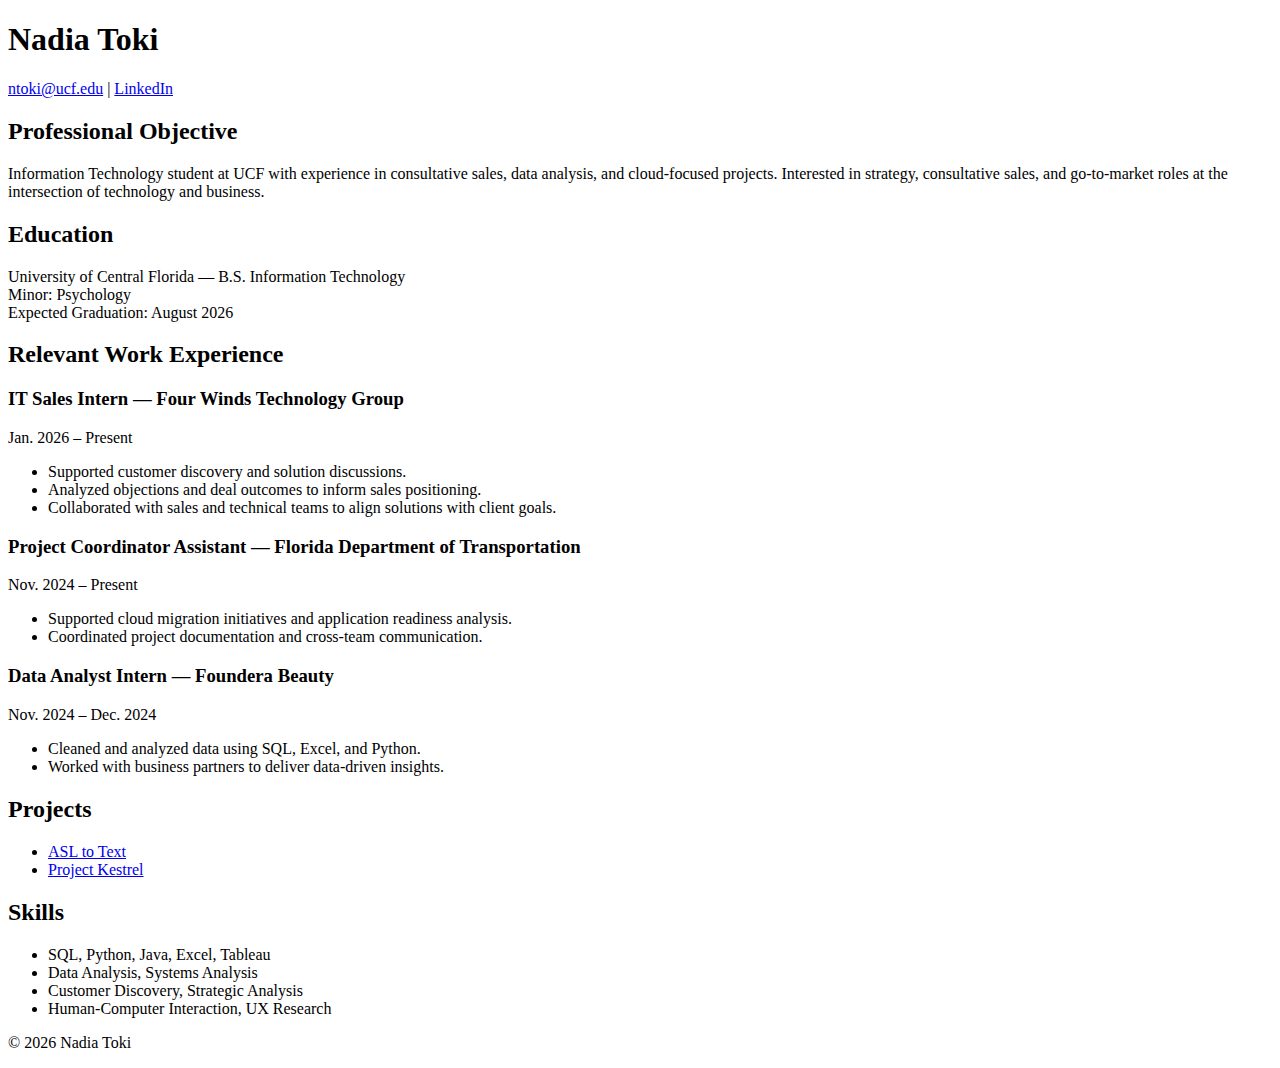
<file: index.html>
<!DOCTYPE html>
<html lang="en">
<head>
  <meta charset="UTF-8">
  <title>Nadia Toki – Resume</title>
</head>
<body>
  <header>
    <h1>Nadia Toki</h1>
    <p>
      <a href="mailto:ntoki@ucf.edu">ntoki@ucf.edu</a> |
      <a href="https://www.linkedin.com/in/nadia-toki">LinkedIn</a>
    </p>
  </header>

  <main>
    <section>
      <h2>Professional Objective</h2>
      <p>
        Information Technology student at UCF with experience in consultative sales,
        data analysis, and cloud-focused projects. Interested in strategy, consultative
        sales, and go-to-market roles at the intersection of technology and business.
      </p>
    </section>

    <section>
      <h2>Education</h2>
      <p>
        University of Central Florida — B.S. Information Technology<br>
        Minor: Psychology<br>
        Expected Graduation: August 2026
      </p>
    </section>

    <section>
      <h2>Relevant Work Experience</h2>

      <article>
        <h3>IT Sales Intern — Four Winds Technology Group</h3>
        <p>Jan. 2026 – Present</p>
        <ul>
          <li>Supported customer discovery and solution discussions.</li>
          <li>Analyzed objections and deal outcomes to inform sales positioning.</li>
          <li>Collaborated with sales and technical teams to align solutions with client goals.</li>
        </ul>
      </article>

      <article>
        <h3>Project Coordinator Assistant — Florida Department of Transportation</h3>
        <p>Nov. 2024 – Present</p>
        <ul>
          <li>Supported cloud migration initiatives and application readiness analysis.</li>
          <li>Coordinated project documentation and cross-team communication.</li>
        </ul>
      </article>

      <article>
        <h3>Data Analyst Intern — Foundera Beauty</h3>
        <p>Nov. 2024 – Dec. 2024</p>
        <ul>
          <li>Cleaned and analyzed data using SQL, Excel, and Python.</li>
          <li>Worked with business partners to deliver data-driven insights.</li>
        </ul>
      </article>
    </section>

    <section>
      <h2>Projects</h2>
      <ul>
        <li><a href="asl.html">ASL to Text</a></li>
        <li><a href="kestrel.html">Project Kestrel</a></li>
      </ul>
    </section>

    <section>
      <h2>Skills</h2>
      <ul>
        <li>SQL, Python, Java, Excel, Tableau</li>
        <li>Data Analysis, Systems Analysis</li>
        <li>Customer Discovery, Strategic Analysis</li>
        <li>Human-Computer Interaction, UX Research</li>
      </ul>
    </section>
  </main>

  <footer>
    <p>© 2026 Nadia Toki</p>
  </footer>
</body>

</html>
</file>
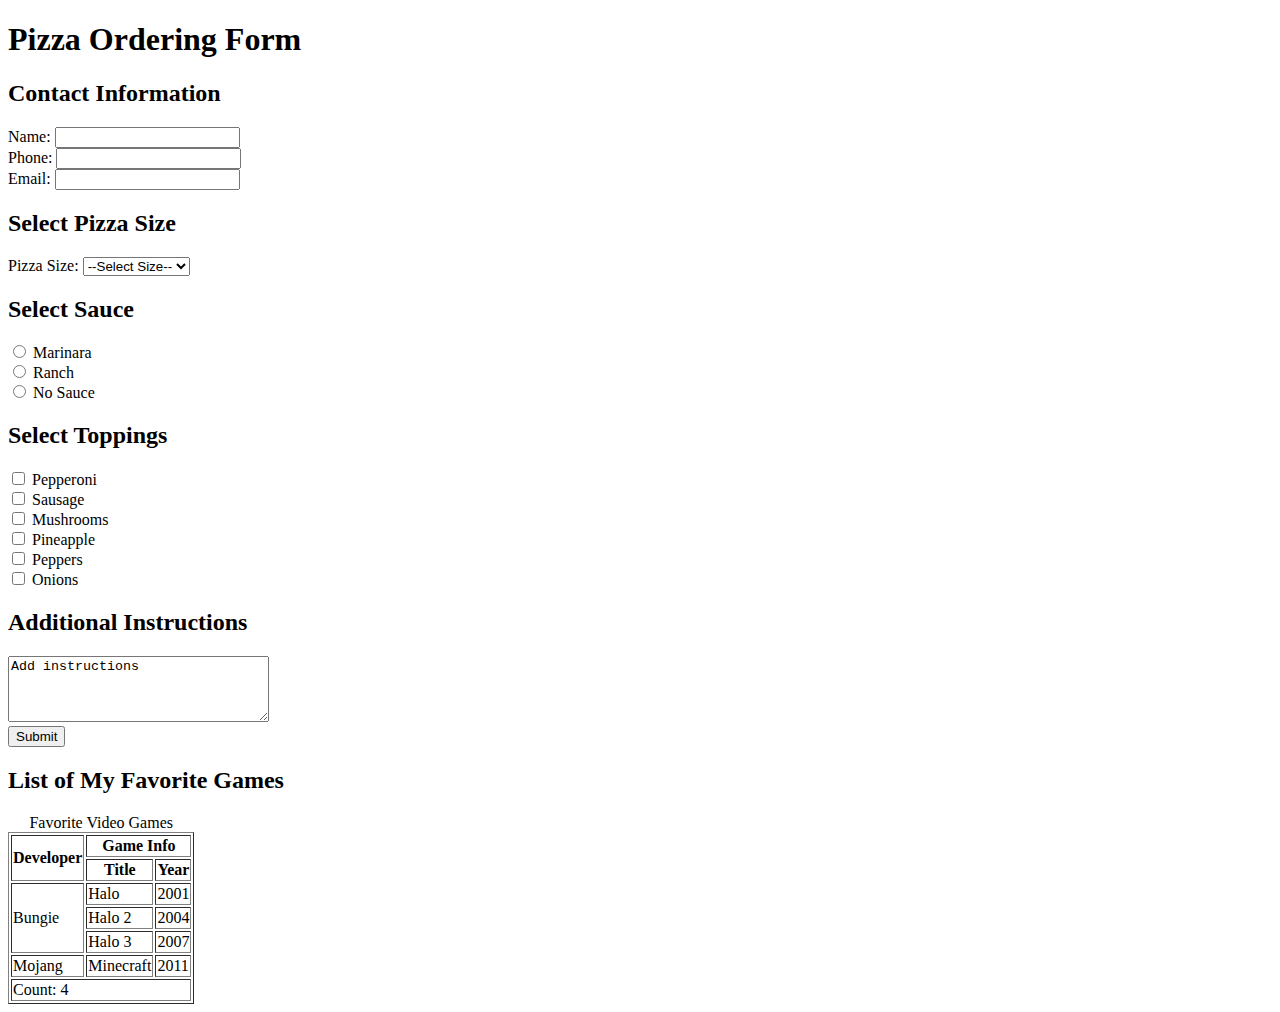
<file: pizza.html>
<!DOCTYPE html>
<html lang="en">
<head>
  <meta charset="UTF-8">
  <title>Pizza Ordering Form</title>
</head>
<body>

  <main>
    <h1>Pizza Ordering Form</h1>

    <form action="#" method="post">
      <section>
        <h2>Contact Information</h2>

        <label>
          Name:
          <input type="text" name="name" required>
        </label><br>

        <label>
          Phone:
          <input type="tel" name="phone" required>
        </label><br>

        <label>
          Email:
          <input type="email" name="email" required>
        </label>
      </section>

      <section>
        <h2>Select Pizza Size</h2>

        <label>
          Pizza Size:
          <select name="size" required>
            <option value="">--Select Size--</option>
            <option value="medium">Medium</option>
            <option value="large">Large</option>
            <option value="xlarge">XLarge</option>
          </select>
        </label>
      </section>

      <section>
        <h2>Select Sauce</h2>

        <label>
          <input type="radio" name="sauce" value="marinara" required>
          Marinara
        </label><br>

        <label>
          <input type="radio" name="sauce" value="ranch">
          Ranch
        </label><br>

        <label>
          <input type="radio" name="sauce" value="none">
          No Sauce
        </label>
      </section>

      <section>
        <h2>Select Toppings</h2>

        <label><input type="checkbox" name="topping" value="pepperoni"> Pepperoni</label><br>
        <label><input type="checkbox" name="topping" value="sausage"> Sausage</label><br>
        <label><input type="checkbox" name="topping" value="mushrooms"> Mushrooms</label><br>
        <label><input type="checkbox" name="topping" value="pineapple"> Pineapple</label><br>
        <label><input type="checkbox" name="topping" value="peppers"> Peppers</label><br>
        <label><input type="checkbox" name="topping" value="onions"> Onions</label>
      </section>

      <section>
        <h2>Additional Instructions</h2>
        <textarea name="instructions" rows="4" cols="30">Add instructions</textarea>
      </section>

      <section>
        <button type="submit">Submit</button>
      </section>
    </form>

    <section>
      <h2>List of My Favorite Games</h2>

      <table border="1">
        <caption>Favorite Video Games</caption>

        <thead>
          <tr>
            <th rowspan="2">Developer</th>
            <th colspan="2">Game Info</th>
          </tr>
          <tr>
            <th>Title</th>
            <th>Year</th>
          </tr>
        </thead>

        <tbody>
          <tr>
            <td rowspan="3">Bungie</td>
            <td>Halo</td>
            <td>2001</td>
          </tr>
          <tr>
            <td>Halo 2</td>
            <td>2004</td>
          </tr>
          <tr>
            <td>Halo 3</td>
            <td>2007</td>
          </tr>
          <tr>
            <td>Mojang</td>
            <td>Minecraft</td>
            <td>2011</td>
          </tr>
        </tbody>

        <tfoot>
          <tr>
            <td colspan="3">Count: 4</td>
          </tr>
        </tfoot>
      </table>
    </section>
  </main>

</body>
</html>
</file>
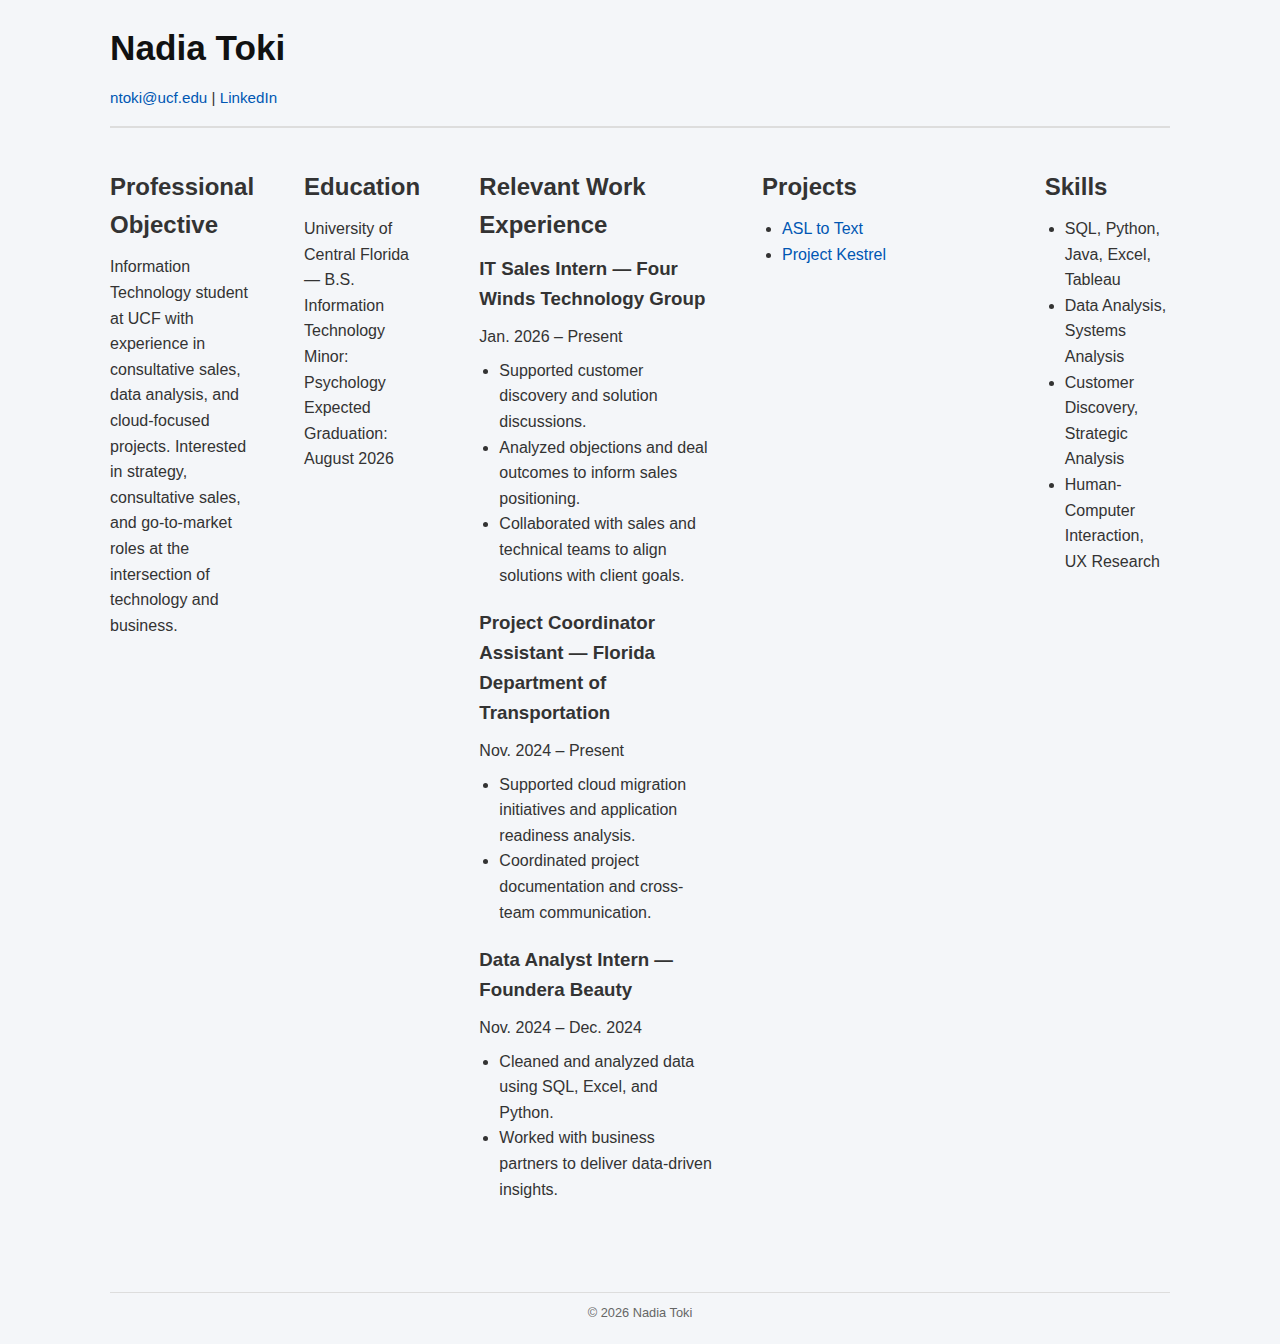
<file: resume.html>
<!DOCTYPE html>
<html lang="en">
<head>
  <link rel="stylesheet" href="resumestyle.css">
  <meta charset="UTF-8">
  <title>Nadia Toki – Resume</title>
</head>
<body>
  <header>
    <h1>Nadia Toki</h1>
    <p>
      <a href="mailto:ntoki@ucf.edu">ntoki@ucf.edu</a> |
      <a href="https://www.linkedin.com/in/nadia-toki">LinkedIn</a>
    </p>
  </header>

  <main>
    <section>
      <h2>Professional Objective</h2>
      <p>
        Information Technology student at UCF with experience in consultative sales,
        data analysis, and cloud-focused projects. Interested in strategy, consultative
        sales, and go-to-market roles at the intersection of technology and business.
      </p>
    </section>

    <section>
      <h2>Education</h2>
      <p>
        University of Central Florida — B.S. Information Technology<br>
        Minor: Psychology<br>
        Expected Graduation: August 2026
      </p>
    </section>

    <section>
      <h2>Relevant Work Experience</h2>

      <article>
        <h3>IT Sales Intern — Four Winds Technology Group</h3>
        <p>Jan. 2026 – Present</p>
        <ul>
          <li>Supported customer discovery and solution discussions.</li>
          <li>Analyzed objections and deal outcomes to inform sales positioning.</li>
          <li>Collaborated with sales and technical teams to align solutions with client goals.</li>
        </ul>
      </article>

      <article>
        <h3>Project Coordinator Assistant — Florida Department of Transportation</h3>
        <p>Nov. 2024 – Present</p>
        <ul>
          <li>Supported cloud migration initiatives and application readiness analysis.</li>
          <li>Coordinated project documentation and cross-team communication.</li>
        </ul>
      </article>

      <article>
        <h3>Data Analyst Intern — Foundera Beauty</h3>
        <p>Nov. 2024 – Dec. 2024</p>
        <ul>
          <li>Cleaned and analyzed data using SQL, Excel, and Python.</li>
          <li>Worked with business partners to deliver data-driven insights.</li>
        </ul>
      </article>
    </section>

    <section>
      <h2>Projects</h2>
      <ul>
        <li><a href="project-asl.html">ASL to Text</a></li>
        <li><a href="project-kestrel.html">Project Kestrel</a></li>
      </ul>
    </section>

    <section>
      <h2>Skills</h2>
      <ul>
        <li>SQL, Python, Java, Excel, Tableau</li>
        <li>Data Analysis, Systems Analysis</li>
        <li>Customer Discovery, Strategic Analysis</li>
        <li>Human-Computer Interaction, UX Research</li>
      </ul>
    </section>
  </main>

  <footer>
    <p>© 2026 Nadia Toki</p>
  </footer>
</body>
</html>
</file>
<file: resumestyle.css>
* {
  box-sizing: border-box;
  margin: 0;
  padding: 0;
}

body {
  font-family: Arial, Helvetica, sans-serif;
  line-height: 1.6;
  background-color: #f4f6f9;
  color: #333;
  padding: 20px;
}

h1, h2, h3 {
  margin-bottom: 10px;
}

section {
  margin-bottom: 30px;
}

a {
  text-decoration: none;
  color: #0056b3;
}

a:hover {
  text-decoration: underline;
}


header {
  text-align: center;
  margin-bottom: 40px;
}

header h1 {
  font-size: 2.2rem;
  color: #111;
}

header p {
  margin-top: 5px;
  font-size: 0.95rem;
}


main {
  display: flex;
  flex-direction: column;
}


article {
  margin-bottom: 20px;
}

ul {
  margin-top: 8px;
  margin-left: 20px;
}



footer {
  text-align: center;
  margin-top: 40px;
  font-size: 0.8rem;
  color: #666;
}



@media (min-width: 900px) {

  body {
    max-width: 1100px;
    margin: auto;
  }

  main {
    flex-direction: row;
    gap: 50px;
  }

  main section {
    flex: 1;
  }

  main section:nth-child(1),
  main section:nth-child(2),
  main section:nth-child(5) {
    flex: 0.7;
  }

  main section:nth-child(3),
  main section:nth-child(4) {
    flex: 1.3;
  }

  header {
    text-align: left;
    border-bottom: 2px solid #ddd;
    padding-bottom: 15px;
  }

  footer {
    border-top: 1px solid #ddd;
    padding-top: 10px;
  }
}
</file>
